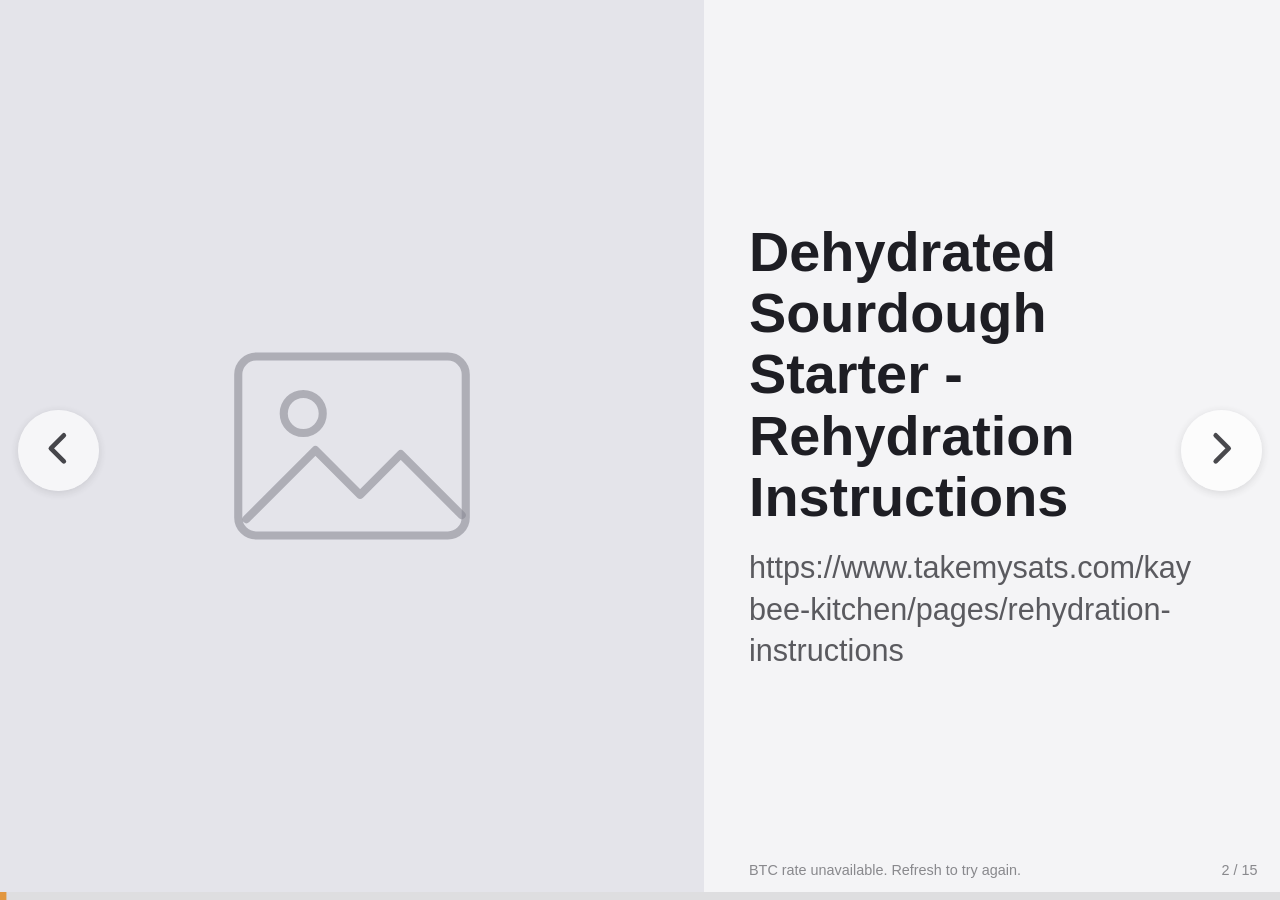
<file: booth/index.html>
<!DOCTYPE html>
<html lang="en">
<head>
  <meta charset="UTF-8" />
  <meta name="viewport" content="width=device-width, initial-scale=1.0, viewport-fit=cover" />
  <meta name="robots" content="noindex, nofollow" />
  <meta name="apple-mobile-web-app-capable" content="yes" />
  <meta name="mobile-web-app-capable" content="yes" />
  <meta name="apple-mobile-web-app-status-bar-style" content="black-translucent" />
  <meta name="apple-mobile-web-app-title" content="Zalgebar Booth" />
  <meta name="color-scheme" content="light dark" />
  <meta name="theme-color" content="#F4F4F6" media="(prefers-color-scheme: light)" />
  <meta name="theme-color" content="#40404A" media="(prefers-color-scheme: dark)" />
  <title>Zalgebar Booth</title>
  <link rel="shortcut icon" href="../images/favicon.png" />
  <link rel="apple-touch-icon" href="../images/favicon.png" />
  <link rel="stylesheet" href="booth.css" />
  <script src="booth.js" defer></script>
</head>
<body>
  <main id="deck">
    <div id="slides"></div>

    <button type="button" class="nav prev" id="prev" aria-label="Previous product">
      <svg viewBox="0 0 24 24" aria-hidden="true"><path d="M15 5l-7 7 7 7" /></svg>
    </button>
    <button type="button" class="nav next" id="next" aria-label="Next product">
      <svg viewBox="0 0 24 24" aria-hidden="true"><path d="M9 5l7 7-7 7" /></svg>
    </button>

    <div class="toggle-flash" id="toggle-flash" aria-hidden="true">
      <svg viewBox="0 0 24 24"><path id="toggle-flash-icon" d="" /></svg>
    </div>

    <div class="corner rate" id="rate"></div>
    <div class="corner counter" id="counter"></div>
    <div class="progress" aria-hidden="true"><div class="progress-fill" id="progress-fill"></div></div>
    <div class="message" id="message" hidden></div>
  </main>
</body>
</html>
</file>
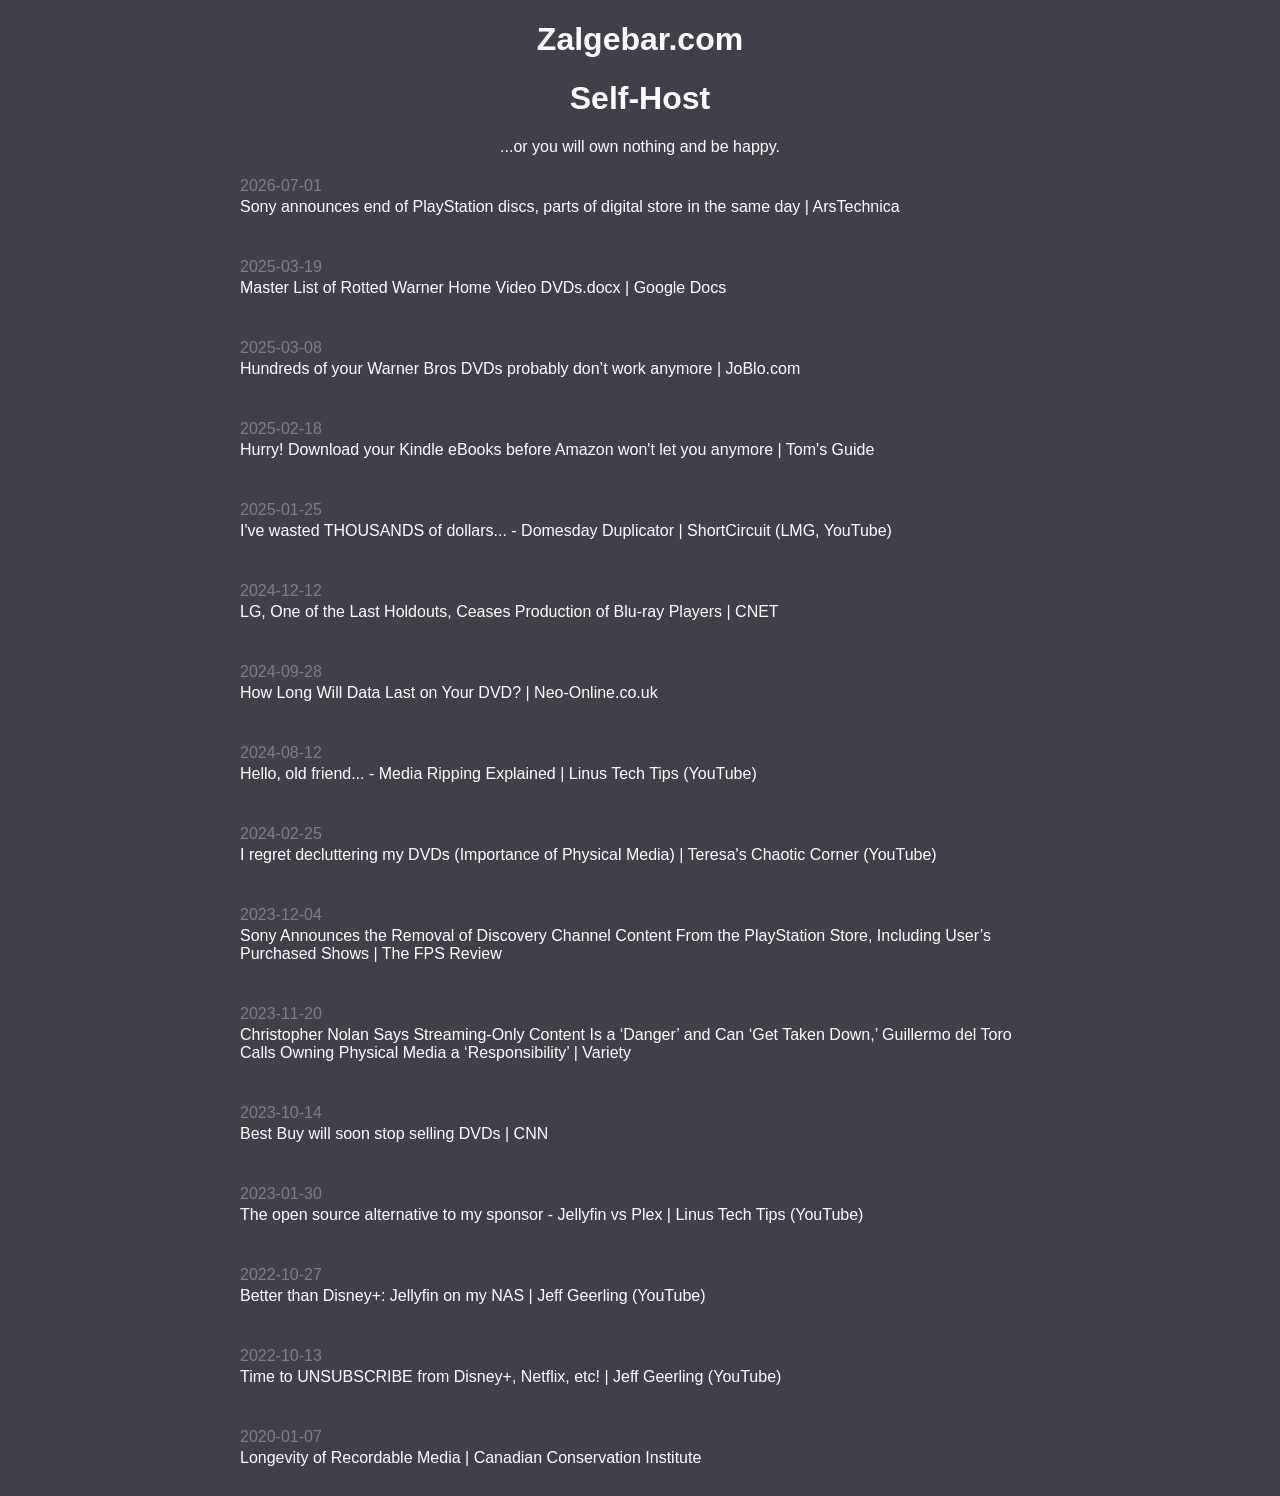
<file: self-hosting/index.html>
<!DOCTYPE html>
<html>
<head>
	<meta name="viewport" content="width=device-width, initial-scale=1.0" />
	<meta charset="UTF-8" />
	<link rel="shortcut icon" href="../images/favicon.png" />
	<link rel="stylesheet" href="../css/main.css" />
</head>
<title>Self-Hosting | Zalgebar.com</title>
<body>
	<div align="center">
		<a href="https://zalgebar.com"><div><h1>Zalgebar.com</h1></div></a>

		<div><h1>Self-Host</h1></div>
		...or you will own nothing and be happy.
		<div class="article-section">

			<a class="article" href="https://arstechnica.com/gaming/2026/07/sony-will-stop-making-physical-copies-of-playstation-games-in-2028/">
				<div class="article">
					<div class="article-date">2026-07-01</div>
					<div class="article-text">Sony announces end of PlayStation discs, parts of digital store in the same day | ArsTechnica</div>
				</div>
			</a>

			<a class="article" href="https://docs.google.com/document/d/1CyLGHyuhA2mfhPr4Bkyj8RAapl_0LTmN/edit?tab=t.0">
				<div class="article">
					<div class="article-date">2025-03-19</div>
					<div class="article-text">Master List of Rotted Warner Home Video DVDs.docx | Google Docs</div>
				</div>
			</a>

			<a class="article" href="https://www.joblo.com/warner-bros-dvds-dont-work/">
				<div class="article">
					<div class="article-date">2025-03-08</div>
					<div class="article-text">Hundreds of your Warner Bros DVDs probably don’t work anymore | JoBlo.com</div>
				</div>
			</a>

			<a class="article" href="https://www.tomsguide.com/tablets/e-readers/hurry-download-your-kindle-ebooks-before-amazon-wont-let-you-anymore">
				<div class="article">
					<div class="article-date">2025-02-18</div>
					<div class="article-text">Hurry! Download your Kindle eBooks before Amazon won't let you anymore | Tom's Guide</div>
				</div>
			</a>

			<a class="article" href="https://youtu.be/xOq7BRDHPBs">
				<div class="article">
					<div class="article-date">2025-01-25</div>
					<div class="article-text">I've wasted THOUSANDS of dollars... - Domesday Duplicator | ShortCircuit (LMG, YouTube)</div>
				</div>
			</a>

			<a class="article" href="https://www.cnet.com/tech/home-entertainment/lg-one-of-the-last-holdouts-ceases-production-of-blu-ray-players/">
				<div class="article">
					<div class="article-date">2024-12-12</div>
					<div class="article-text">LG, One of the Last Holdouts, Ceases Production of Blu-ray Players | CNET</div>
				</div>
			</a>

			<a class="article" href="https://neo-online.co.uk/how-long-will-data-last-on-your-dvd/">
				<div class="article">
					<div class="article-date">2024-09-28</div>
					<div class="article-text">How Long Will Data Last on Your DVD? | Neo-Online.co.uk</div>
				</div>
			</a>

			<a href="https://youtu.be/GdQ5bClEgHg">
				<div class="article">
					<div class="article-date">2024-08-12</div>
					<div class="article-text">Hello, old friend... - Media Ripping Explained | Linus Tech Tips (YouTube)</div>
				</div>
			</a>

			<a href="https://youtu.be/5OHUiIsiU6w">
				<div class="article">
					<div class="article-date">2024-02-25</div>
					<div class="article-text">I regret decluttering my DVDs (Importance of Physical Media) | Teresa's Chaotic Corner (YouTube)</div>
				</div>
			</a>

			<a href="https://www.thefpsreview.com/2023/12/04/sony-announces-the-removal-of-discovery-channel-content-from-the-playstation-store-including-users-purchased-shows/">
				<div class="article">
					<div class="article-date">2023-12-04</div>
					<div class="article-text">Sony Announces the Removal of Discovery Channel Content From the PlayStation Store, Including User’s Purchased Shows | The FPS Review</div>
				</div>
			</a>

			<a href="https://variety.com/2023/film/news/christopher-nolan-streaming-films-danger-risk-pulled-1235802476/">
				<div class="article">
					<div class="article-date">2023-11-20</div>
					<div class="article-text">Christopher Nolan Says Streaming-Only Content Is a ‘Danger’ and Can ‘Get Taken Down,’ Guillermo del Toro Calls Owning Physical Media a ‘Responsibility’ | Variety</div>
				</div>
			</a>

			<a href="https://www.cnn.com/2023/10/14/business/best-buy-dvds-netflix/index.html">
				<div class="article">
					<div class="article-date">2023-10-14</div>
					<div class="article-text">Best Buy will soon stop selling DVDs | CNN</div>
				</div>
			</a>

			<a href="https://youtu.be/jKF5GtBIxpM">
				<div class="article">
					<div class="article-date">2023-01-30</div>
					<div class="article-text">The open source alternative to my sponsor - Jellyfin vs Plex | Linus Tech Tips (YouTube)</div>
				</div>
			</a>

			<a href="https://youtu.be/4VkY1vTpCJY">
				<div class="article">
					<div class="article-date">2022-10-27</div>
					<div class="article-text">Better than Disney+: Jellyfin on my NAS | Jeff Geerling (YouTube)</div>
				</div>
			</a>

			<a href="https://youtu.be/RZ8ijmy3qPo">
				<div class="article">
					<div class="article-date">2022-10-13</div>
					<div class="article-text">Time to UNSUBSCRIBE from Disney+, Netflix, etc! | Jeff Geerling (YouTube)</div>
				</div>
			</a>

			<a href="https://www.canada.ca/en/conservation-institute/services/conservation-preservation-publications/canadian-conservation-institute-notes/longevity-recordable-cds-dvds.html#a9a">
				<div class="article">
					<div class="article-date">2020-01-07</div>
					<div class="article-text">Longevity of Recordable Media | Canadian Conservation Institute</div>
				</div>
			</a>

		</div>
	</div>
</body>
</html>
</file>
<file: booth/booth.css>
/* Light theme; the dark theme below takes over when the browser/OS is set to dark */
:root {
  color-scheme: light dark;
  --background: #F4F4F6;
  --photoBackground: #E4E4EA;
  --accent: rgb(226,151,63);
  --accentText: rgb(176,101,13);
  --text: #1E1E24;
  --mutedText: rgba(30,30,36,0.72);
  --faintText: rgba(30,30,36,0.5);
  --divider: rgba(30,30,36,0.2);
  --barTrack: rgba(30,30,36,0.1);
  --pausedFill: rgba(30,30,36,0.45);
  --overlayBackground: rgba(255,255,255,0.85);
  --overlayIcon: #1E1E24;
  --overlayShadow: 0 2px 10px rgba(0,0,0,0.15);
  --barHeight: max(6px, 0.9vmin);
  --cornerTextSize: clamp(11px, 1.6vmin, 16px);
  --photoColumn: 55%; /* landscape: photo column width; details take the rest */
  --infoPaddingLeft: 5vmin; /* landscape: left padding of the details column */
  --slideTime: 0.45s;
}

@media (prefers-color-scheme: dark) {
  :root {
    --background: #40404A;
    --photoBackground: #33333B;
    --accentText: rgb(226,151,63);
    --text: white;
    --mutedText: rgba(255,255,255,0.75);
    --faintText: rgba(255,255,255,0.45);
    --divider: rgba(255,255,255,0.25);
    --barTrack: rgba(255,255,255,0.12);
    --pausedFill: rgba(255,255,255,0.6);
    --overlayBackground: rgba(0,0,0,0.4);
    --overlayIcon: white;
    --overlayShadow: none;
  }
}

html, body {
  height: 100%;
  margin: 0;
  overscroll-behavior: none;
}

body {
  background-color: var(--background);
  color: var(--text);
  font-family: Arial, sans-serif;
  overflow: hidden;
  touch-action: none;
  -webkit-user-select: none;
  user-select: none;
  -webkit-tap-highlight-color: transparent;
}

body.idle {
  cursor: none;
}

#deck {
  position: fixed;
  top: env(safe-area-inset-top);
  right: env(safe-area-inset-right);
  bottom: env(safe-area-inset-bottom);
  left: env(safe-area-inset-left);
  overflow: hidden;
}

#slides {
  position: absolute;
  inset: 0 0 var(--barHeight) 0;
}

/* Slides: photo on top, details below (portrait) */
.slide {
  position: absolute;
  inset: 0;
  display: grid;
  grid-template-rows: minmax(0, 1fr) auto;
  visibility: hidden;
  transition: transform var(--slideTime) cubic-bezier(0.22, 0.61, 0.36, 1);
  will-change: transform;
}

.photo {
  min-height: 0;
  padding: 3vmin;
  background-color: var(--photoBackground);
  display: flex;
  align-items: center;
  justify-content: center;
}

.photo img {
  width: 100%;
  height: 100%;
  object-fit: contain;
  pointer-events: none;
  -webkit-user-drag: none;
}

/* Text uses as much of the panel as it needs. If it still doesn't fit,
   booth.js lowers --textScale to shrink the name and description (not the prices). */
.info {
  --textScale: 1;
  box-sizing: border-box;
  padding: 4vmin 6vmin 5vmin;
  display: flex;
  flex-direction: column;
  gap: 2.2vmin;
  text-align: center;
  overflow: hidden;
}

/* Auto margins center the text when there's room, and give way
   (instead of pushing text off the top) when there isn't */
.info > :first-child {
  margin-top: auto;
}

.info > :last-child {
  margin-bottom: auto;
}

.name {
  margin: 0;
  font-size: calc(clamp(2rem, 7vmin, 5.5rem) * var(--textScale));
  line-height: 1.1;
  overflow-wrap: anywhere;
}

.description {
  margin: 0;
  font-size: calc(clamp(1.1rem, 3.4vmin, 2.4rem) * var(--textScale));
  line-height: 1.35;
  color: var(--mutedText);
  white-space: pre-line;
  overflow-wrap: anywhere;
}

/* Portrait: the text panel grows with its text, up to 60% of the screen */
@media (orientation: portrait) {
  .info {
    max-height: 60vh;
    max-height: 60dvh;
  }
}

.prices {
  margin-top: 1.5vmin;
  display: flex;
  flex-wrap: wrap;
  justify-content: center;
  align-items: baseline;
  column-gap: 5vmin;
  row-gap: 1vmin;
}

.price {
  font-size: clamp(2.2rem, 8vmin, 6rem);
  font-weight: bold;
  line-height: 1.1;
  white-space: nowrap;
}

.price.sats {
  color: var(--accentText);
}

.price.usd {
  color: var(--mutedText);
}

.price-divider {
  align-self: stretch;
  width: 2px;
  background-color: var(--divider);
}

/* Landscape: photo left, details right */
@media (orientation: landscape) {
  .slide {
    grid-template-rows: minmax(0, 1fr);
    grid-template-columns: var(--photoColumn) minmax(0, 1fr);
  }
  .info {
    padding: 5vmin 9vmin 5vmin var(--infoPaddingLeft);
    text-align: left;
  }
  .name {
    font-size: calc(clamp(2rem, 6.2vmin, 5rem) * var(--textScale));
  }
  .prices {
    flex-direction: column;
    align-items: flex-start;
  }
  .price-divider {
    display: none;
  }
}

/* Time-on-slide bar */
.progress {
  position: absolute;
  left: 0;
  right: 0;
  bottom: 0;
  height: var(--barHeight);
  background-color: var(--barTrack);
}

.progress-fill {
  height: 100%;
  background-color: var(--accent);
  transform: scaleX(0);
  transform-origin: left center;
}

/* Paused: bar freezes, turns gray, and pulses */
body.paused .progress-fill {
  background-color: var(--pausedFill);
  animation: paused-pulse 1.6s ease-in-out infinite;
}

@keyframes paused-pulse {
  50% { opacity: 0.35; }
}

.toggle-flash {
  position: absolute;
  top: 50%;
  left: 50%;
  width: clamp(72px, 14vmin, 140px);
  height: clamp(72px, 14vmin, 140px);
  margin: calc(clamp(72px, 14vmin, 140px) / -2) 0 0 calc(clamp(72px, 14vmin, 140px) / -2);
  border-radius: 50%;
  background-color: var(--overlayBackground);
  box-shadow: var(--overlayShadow);
  opacity: 0;
  pointer-events: none;
  display: flex;
  align-items: center;
  justify-content: center;
}

.toggle-flash svg {
  width: 50%;
  height: 50%;
  fill: var(--overlayIcon);
}

/* Small text just above the bar: BTC rate on the left, slide count on the right */
.corner {
  position: absolute;
  bottom: calc(var(--barHeight) + 1.5vmin);
  font-size: var(--cornerTextSize);
  color: var(--faintText);
  pointer-events: none;
}

.rate {
  left: 2.5vmin;
}

.counter {
  right: 2.5vmin;
  font-variant-numeric: tabular-nums;
}

body.single .counter {
  display: none;
}

/* Landscape: rate sits under the details column, lined up with its text */
@media (orientation: landscape) {
  .rate {
    left: calc(var(--photoColumn) + var(--infoPaddingLeft));
  }
}

/* Prev / next buttons, faded out while idle */
.nav {
  position: absolute;
  top: 50%;
  width: clamp(48px, 9vmin, 88px);
  height: clamp(48px, 9vmin, 88px);
  margin-top: calc(clamp(48px, 9vmin, 88px) / -2);
  padding: 0;
  border: none;
  border-radius: 50%;
  background-color: var(--overlayBackground);
  box-shadow: var(--overlayShadow);
  color: var(--overlayIcon);
  cursor: pointer;
  opacity: 0.8;
  transition: opacity var(--slideTime);
}

.nav.prev {
  left: 2vmin;
}

.nav.next {
  right: 2vmin;
}

.nav svg {
  width: 55%;
  height: 55%;
  fill: none;
  stroke: currentColor;
  stroke-width: 2.5;
  stroke-linecap: round;
  stroke-linejoin: round;
}

body.idle .nav, body.single .nav, body.single .progress {
  opacity: 0;
}

body.single .nav {
  pointer-events: none;
}

.message {
  position: absolute;
  inset: 0;
  display: flex;
  align-items: center;
  justify-content: center;
  padding: 8vmin;
  text-align: center;
  font-size: clamp(1.1rem, 3.4vmin, 2.2rem);
  color: var(--mutedText);
  background-color: var(--background);
}

.message[hidden] {
  display: none;
}

@media (prefers-reduced-motion: reduce) {
  :root {
    --slideTime: 0.2s;
  }
}
</file>
<file: css/main.css>
:root {
  --transitionTime: 0.73s;
  --standardBackground: #40404A;
  --standardGray: gray;
  --standardBorder: 1px var(--standardGray) solid;
  --standardBorderRadius: 10px;
  --sectionWidth: 75%;
  --logoHeight: 60px;
  --logoMargin: 8px;
  --logoLinkMargin: 5px;
  --logoLinkBorder: 1px;
  --logoLinkMinWidth: calc(var(--logoHeight) + calc(var(--logoMargin) * 2));
  --listItemWidth: 110px;
  --logoLinkTextWidth: 80px;
  --logoLinkTextMargin: 10px;
  --logoLinkTextBigWidth: 125px;
  --logoLinkTextBigMargin: var(--logoLinkTextMargin);
}

body {
  background-color: var(--standardBackground);
  color: white;
  font-family: Arial, sans-serif;
}

a {
  text-decoration: none;
  color: white;
}

a:link {
}

a:hover {
}

a:visited {
}

div.main {
  align: center;
  vertical-align: middle;
}

div.header {
  margin-top: 50px;
  width: var(--sectionWidth);
}

div.logo-section {
  max-width: var(--sectionWidth);
}

div.logo-link {
  min-width: var(--logoLinkMinWidth);
  display: inline-block;
  vertical-align: middle;
  margin: var(--logoLinkMargin);
}

div.logo-link-text, div.logo-link-text-big {
  width: var(--logoLinkTextBigWidth);
  display: inline-block;
  vertical-align: middle;
  text-align: left;
  margin-right: var(--logoLinkTextBigMargin);
}

div.logo-link-text-big {
  width: var(--logoLinkTextBigWidth);
  margin-right: var(--logoLinkTextBigMargin);
}

img.logo, img.logo-external {
  height: var(--logoHeight);
  vertical-align: middle;
  display: inline-block;
  margin: var(--logoMargin);
}

div.logo-text {
  vertical-align: middle;
  display: inline-block;
}

div.list-section, div.list-section-column, div.article-section {
  vertical-align: middle;
  max-width: var(--sectionWidth);
}

div.list-section {
  display: block;
}

div.list-section-column {
  display: inline-block;
}

div.major-link, div.list-item {
  display: inline-block;
  vertical-align: middle;
  padding: 20px 10px;
  margin: 3px 3px;
  width: var(--listItemWidth);
}

div.major-link {
  /*background-color: rgba(255,255,255,10%);*/
  background-image: linear-gradient(rgb(226,151,63),rgb(176,101,13),rgb(176,101,13),rgb(226,151,63));
  font-weight: bold;
  font-size: 1.25em;
}

/*Hover Border*/
div.major-link, div.logo-link,  div.list-item, div.article {
  border: 1px var(--standardBackground) solid;
  border-radius: var(--standardBorderRadius);
  transition: border-color var(--transitionTime);
}

div.major-link:hover, div.logo-link:hover, div.list-item:hover, div.article:hover {
  border: var(--standardBorder);
}
/*END Hover Border*/

@property --transitionGray {
  syntax: '<color>';
  initial-value: rgb(0,0,0,0);
  inherits: false;
}

div.article {
  display: inline-block;
  width: 800px;
  text-align: left;
  margin: 10px 5px;
  padding: 10px;
}

div.article-date {
  display: block;
  width: 90px;
  margin-bottom: 3px;
  text-align: left;
  color: gray;
}

div.article-text {
  display: block;
  text-align: left;
  margin-top: 3px;
}

div.footer {
  margin: 4em;
  display: block;
  text-align: center;
  color: var(--standardGray);
  font-size: 8pt;
}

@media (max-width: 768px) {
  div.header {
    max-width: 100%;
    width: 100%;
  }
  div.list-section, div.list-section-column, div.article-section {
    max-width: 100%;
    width: 100%;
  }
  div.logo-section {
    max-width: 100%;
    width: 100%;
  }
  div.logo-link-text {
    width: 0px;
    color: rgba(0,0,0,0);
    margin-right: 0px;
  }
}
</file>
